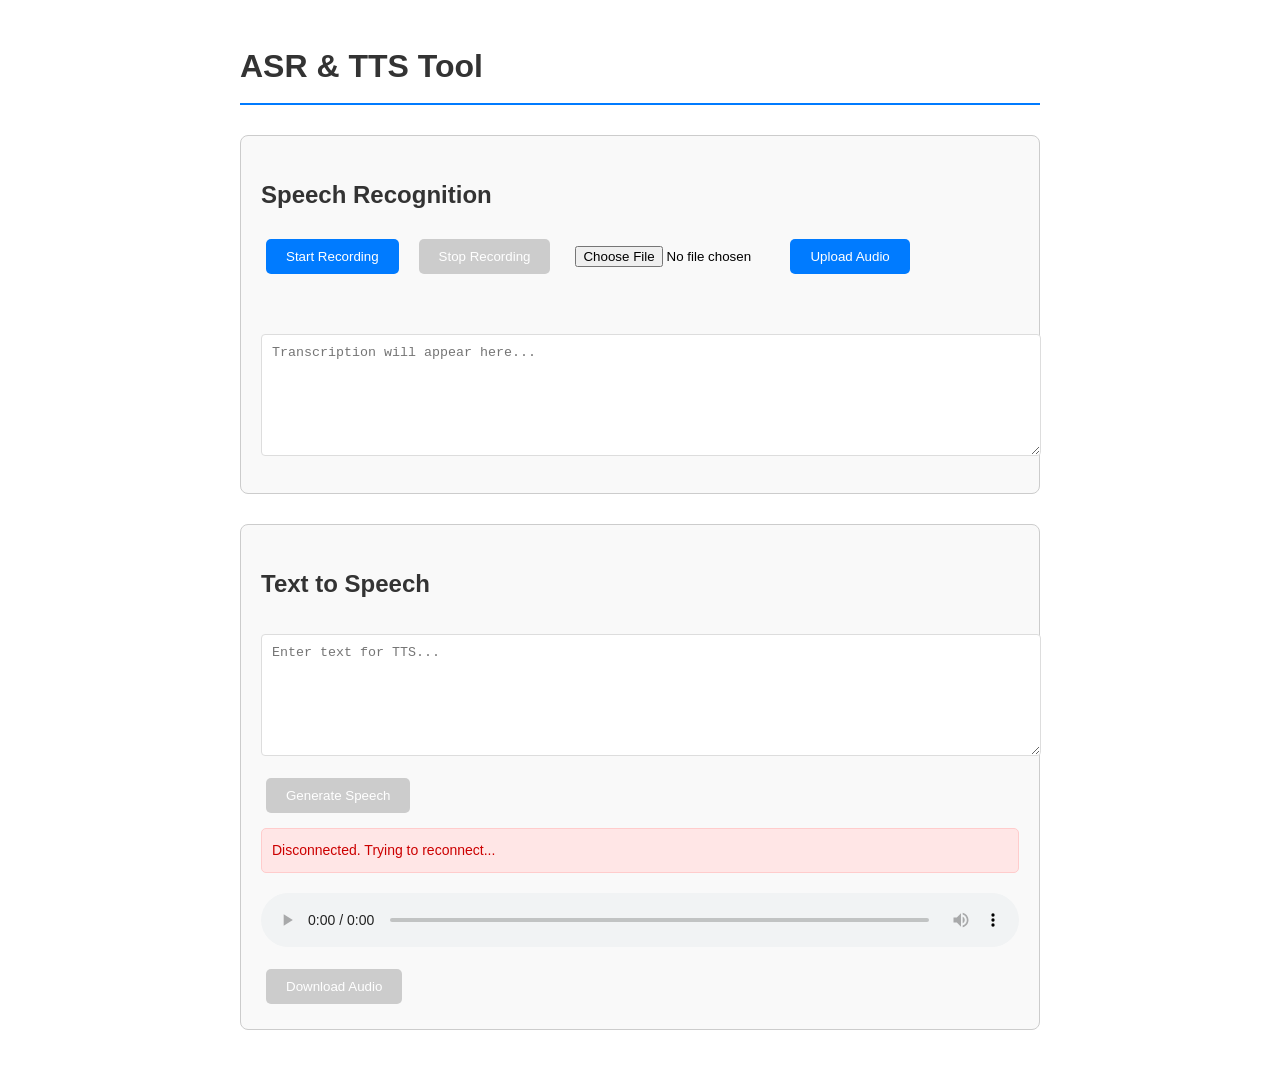
<file: tools/index.html>
<!DOCTYPE html>
<html lang="en">

<head>
    <meta charset="UTF-8">
    <meta name="viewport" content="width=device-width, initial-scale=1.0">
    <title>ASR & TTS Tool</title>
    <style>
        body {
            font-family: Arial, sans-serif;
            max-width: 800px;
            margin: 0 auto;
            padding: 20px;
            line-height: 1.6;
        }

        .section {
            margin-bottom: 30px;
            padding: 20px;
            border: 1px solid #ccc;
            border-radius: 8px;
            background-color: #f9f9f9;
        }

        .controls {
            display: flex;
            gap: 20px;
            margin-bottom: 15px;
        }

        .record-controls,
        .upload-controls {
            display: flex;
            gap: 10px;
            align-items: center;
        }

        .file-input {
            max-width: 200px;
        }

        .button {
            padding: 10px 20px;
            margin: 5px;
            border: none;
            border-radius: 5px;
            background-color: #007bff;
            color: white;
            cursor: pointer;
            transition: background-color 0.3s;
        }

        .button:hover {
            background-color: #0056b3;
        }

        .button:disabled {
            background-color: #cccccc;
            cursor: not-allowed;
        }

        textarea {
            width: 100%;
            height: 100px;
            margin: 10px 0;
            padding: 10px;
            border: 1px solid #ddd;
            border-radius: 4px;
            resize: vertical;
        }

        .status {
            margin: 10px 0;
            padding: 10px;
            border-radius: 5px;
            font-size: 14px;
        }

        .error {
            background-color: #ffe6e6;
            border: 1px solid #ffcccc;
            color: #cc0000;
        }

        .success {
            background-color: #e6ffe6;
            border: 1px solid #ccffcc;
            color: #006600;
        }

        #audioPlayer {
            width: 100%;
            margin: 10px 0;
        }

        h1,
        h2 {
            color: #333;
        }

        h1 {
            border-bottom: 2px solid #007bff;
            padding-bottom: 10px;
            margin-bottom: 30px;
        }
    </style>
</head>

<body>
    <h1>ASR & TTS Tool</h1>

    <div class="section">
        <h2>Speech Recognition</h2>
        <div class="controls">
            <div class="record-controls">
                <button id="startRecording" class="button">Start Recording</button>
                <button id="stopRecording" class="button" disabled>Stop Recording</button>
            </div>
            <div class="upload-controls">
                <input type="file" id="audioFileInput" accept="audio/*"
                    title="Supported formats: WAV, MP3, M4A, OGG, etc. Files will be converted to 16kHz mono WAV."
                    class="file-input" />
                <button id="uploadAudio" class="button">Upload Audio</button>
            </div>
        </div>
        <div id="asrStatus" class="status"></div>
        <textarea id="transcription" placeholder="Transcription will appear here..." readonly></textarea>
    </div>

    <div class="section">
        <h2>Text to Speech</h2>
        <textarea id="ttsInput" placeholder="Enter text for TTS..."></textarea>
        <button id="generateSpeech" class="button">Generate Speech</button>
        <div id="ttsStatus" class="status"></div>
        <audio id="audioPlayer" controls></audio>
        <button id="downloadAudio" class="button" disabled>Download Audio</button>
    </div>

    <script src="recorder.js"></script>
    <script src="main.js"></script>
</body>

</html>
</file>
